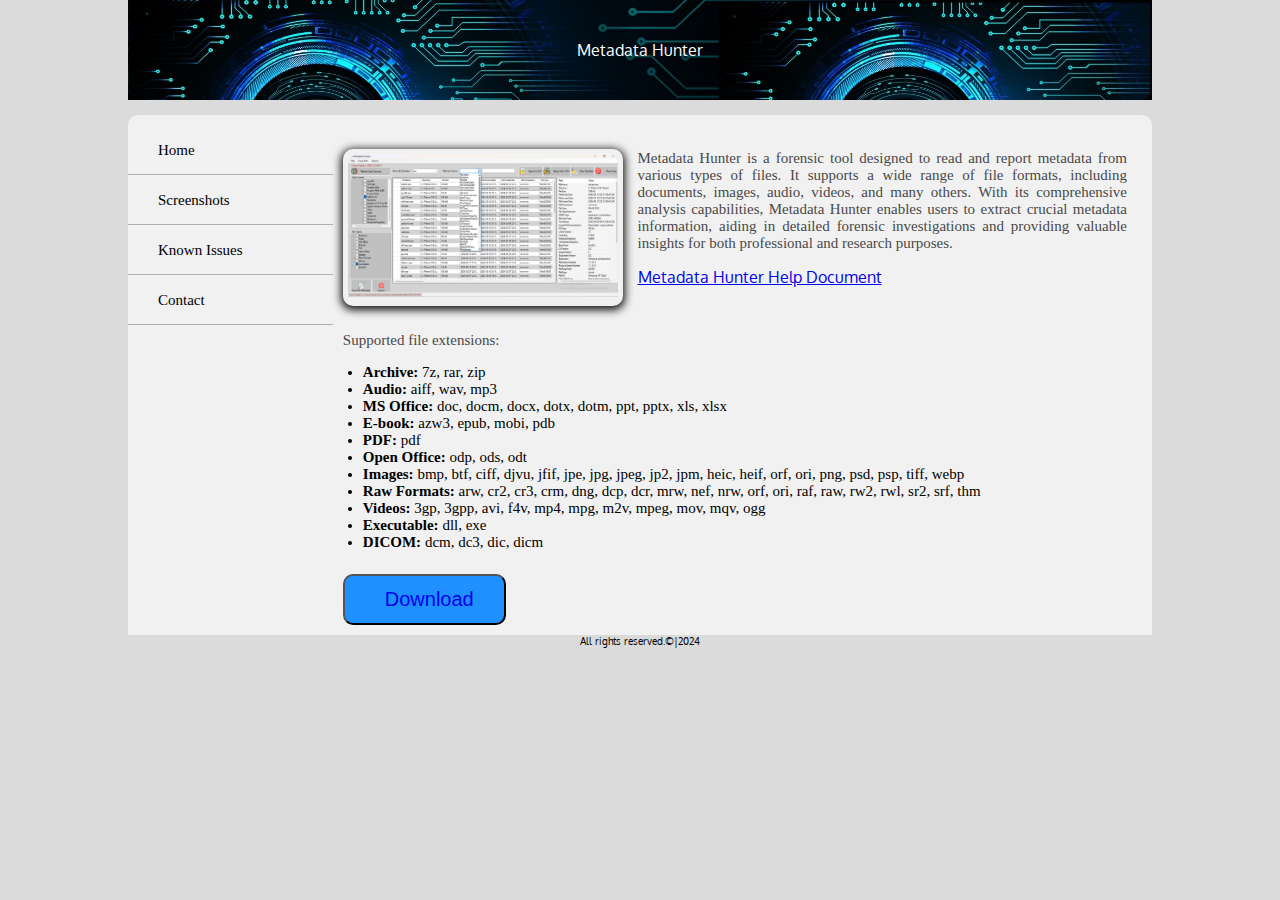
<file: index.html>
<!DOCTYPE html>
<html lang="en">
<head>
    <meta charset="UTF-8">
    <meta name="viewport" content="width=device-width, initial-scale=1.0">
    <title>Home</title>
    <link rel="stylesheet" href="style.css">
    <link rel="preconnect" href="https://fonts.googleapis.com">
<link rel="preconnect" href="https://fonts.gstatic.com" crossorigin>
<link href="https://fonts.googleapis.com/css2?family=Oxygen:wght@300;400;700&display=swap" rel="stylesheet">
<link rel="stylesheet" href="https://use.fontawesome.com/releases/v5.0.13/css/all.css" integrity="sha384-DNOHZ68U8hZfKXOrtjWvjxusGo9WQnrNx2sqG0tfsghAvtVlRW3tvkXWZh58N9jp" crossorigin="anonymous">
</head>
<body>
  
    <div id="container">
        <header>
            <img id="headerResim" src="img/banner1.jpg" alt="">
            <div id="centered">Metadata Hunter</div>
            
        </header>

        <section>
            <nav>
                <ul>
                    <li><a href="index.html"><i class="fas fa-home"></i>Home</a></li>
                    <li><a href="screenshots.html"><i class="fas fa-images"></i>Screenshots</a></li>
                    <li><a href="issues.html"><i class="fas fa-asterisk"></i>Known Issues</a></li>
                    <li><a href="contact.html"><i class="far fa-address-book"></i>Contact</a></li>
                </ul>

            </nav>
            <main>
                <div class="icerik">
                    <img src="img/Resim118.png" alt="" class="rsm">

                </div>
                    <p class="hakYazi">Metadata Hunter is a forensic tool designed to read and report metadata 
                    from various types of files. It supports a wide range of file formats, including 
                    documents, images, audio, videos, and many others. With its comprehensive analysis 
                    capabilities, Metadata Hunter enables users to extract crucial metadata information, 
                    aiding in detailed forensic investigations and providing valuable insights for both 
                    professional and research purposes.</p>
                    <a href="https://drive.google.com/file/d/1VTpDi7mjBACNuGk1-kBtUD3vE-Py7I_3/view?usp=sharing">Metadata Hunter Help Document</a>
             
               <br><br>
                          <p class="hakYazi">Supported file extensions: </p>
                    <ul>
                        <li><strong>Archive:</strong> 7z, rar, zip</li>
                        <li><strong>Audio:</strong> aiff, wav, mp3</li>
                        <li><strong>MS Office:</strong> doc, docm, docx, dotx, dotm, ppt, pptx, xls, xlsx</li>
                        <li><strong>E-book:</strong> azw3, epub, mobi, pdb</li>
                        <li><strong>PDF:</strong> pdf</li>
                        <li><strong>Open Office:</strong> odp, ods, odt</li>
                        <li><strong>Images:</strong> bmp, btf, ciff, djvu, jfif, jpe, jpg, jpeg, jp2, jpm, heic, heif, orf, ori, png, psd, psp, tiff, webp</li>
                        <li><strong>Raw Formats:</strong> arw, cr2, cr3, crm, dng, dcp, dcr, mrw, nef, nrw, orf, ori, raf, raw, rw2, rwl, sr2, srf, thm</li>
                        <li><strong>Videos:</strong> 3gp, 3gpp, avi, f4v, mp4, mpg, m2v, mpeg, mov, mqv, ogg</li>
                        <li><strong>Executable:</strong> dll, exe</li>
                        <li><strong>DICOM:</strong> dcm, dc3, dic, dicm</li>
                    </ul>
                    <button class="btn"><i class="fa fa-download"></i>
                        <a href="https://drive.google.com/file/d/1DoPgPbP-8MSPUkRB67y4dJjYRs-9nJR6/view?usp=sharing">Download</a>
                    </button>
                    <script type="text/javascript" src="https://cdnjs.buymeacoffee.com/1.0.0/button.prod.min.js" data-name="bmc-button" data-slug="kocamazcank" data-color="#FFDD00" data-emoji=""  data-font="Bree" data-text="Buy me a coffee" data-outline-color="#000000" data-font-color="#000000" data-coffee-color="#ffffff" ></script>


            </main>
        </section>

        <footer>
                All rights reserved.&copy;|2024

        </footer>



    </div>
</body>
</html>
</file>
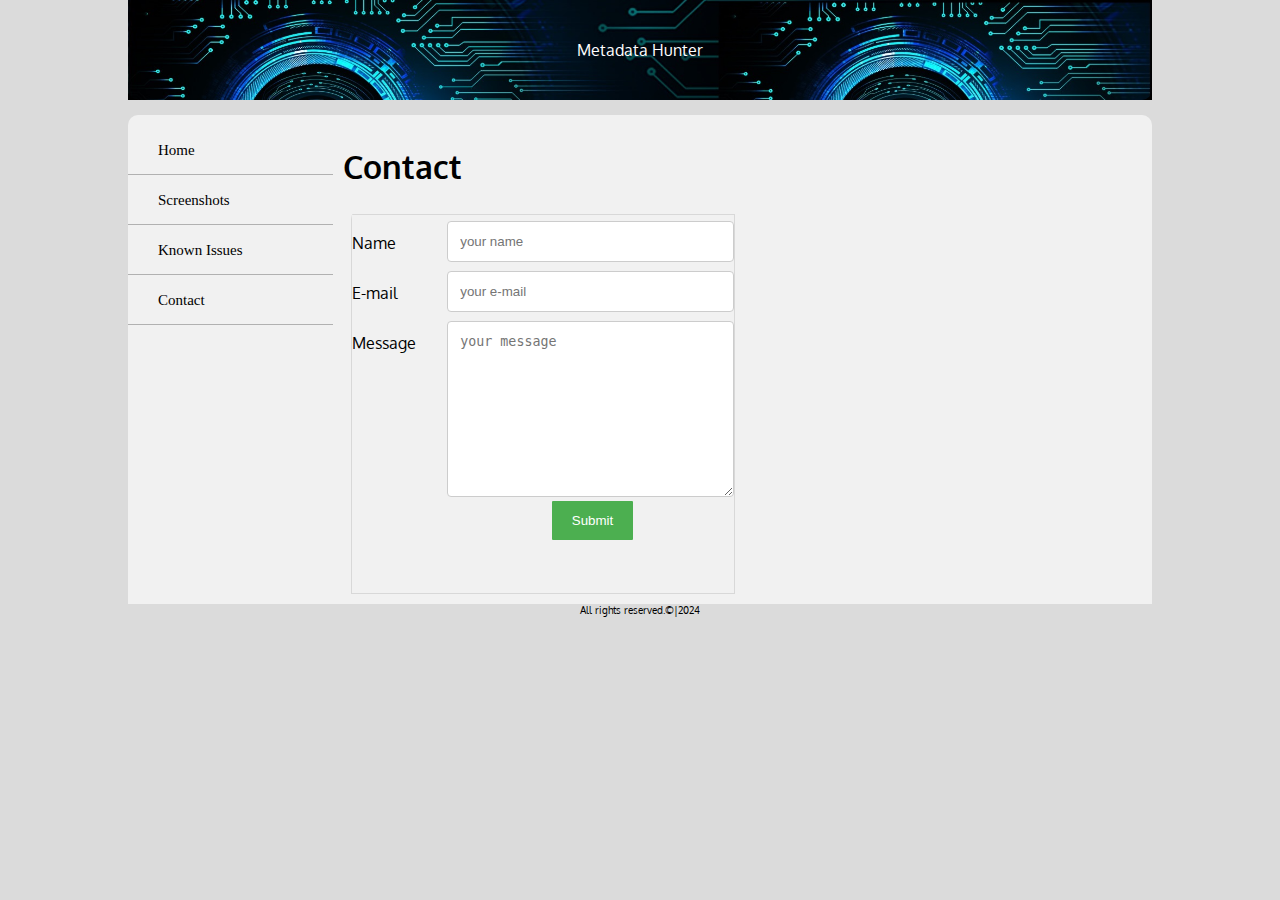
<file: contact.html>
<!DOCTYPE html>
<html lang="en">
<head>
    <meta charset="UTF-8">
    <meta name="viewport" content="width=device-width, initial-scale=1.0">
    <title>Contact</title>
    <link rel="stylesheet" href="style.css">
    <link rel="preconnect" href="https://fonts.googleapis.com">
<link rel="preconnect" href="https://fonts.gstatic.com" crossorigin>
<link href="https://fonts.googleapis.com/css2?family=Oxygen:wght@300;400;700&display=swap" rel="stylesheet">
<link rel="stylesheet" href="https://use.fontawesome.com/releases/v5.0.13/css/all.css" integrity="sha384-DNOHZ68U8hZfKXOrtjWvjxusGo9WQnrNx2sqG0tfsghAvtVlRW3tvkXWZh58N9jp" crossorigin="anonymous">
</head>
<body>
   
    <div id="container">
        <header>
            <img id="headerResim" src="img/banner1.jpg" alt="">
            <div id="centered">Metadata Hunter</div>
            
        </header>

        <section>
            <nav>
                
                <ul>
                    <li><a href="index.html"><i class="fas fa-home"></i>Home</a></li>
                    <li><a href="screenshots.html"><i class="fas fa-images"></i>Screenshots</a></li>
                    <li><a href="issues.html"><i class="fas fa-asterisk"></i>Known Issues</a></li>
                    <li><a href="contact.html"><i class="far fa-address-book"></i>Contact</a></li>
                </ul>

            </nav>

            </nav>
            <main>
                <h1>Contact</h1>
                
                <form action="https://formspree.io/f/mbljyjpn"  method="POST"
>
                <section class="section1">
                        <div class="form">
                            
                            <div class="row">

                                <div class="col25">

                                    <label for="">Name</label>
                                </div>
                                <div class="col75">
                                    <input type="text" name="name" placeholder="your name">
                                </div>

                            </div>
                            <div class="row">

                                <div class="col25">

                                    <label for="">E-mail</label>
                                </div>
                                <div class="col75">
                                    <input type="email" name="email" placeholder="your e-mail">
                                </div>

                            </div>
                            <div class="row">
                                <div class="col25">
                                    <label for="">Message</label>
                                </div>
                                <div class="col75">
                                    <textarea name="message" id="" cols="20" rows="10" placeholder="your message"></textarea>
                                </div>
                            </div>
                            <div class="row">
                                <input type="submit" value="Submit">
                            </div>

                            
                    



                </section>
                </form>

            </main>
        </section>

        <footer>
            All rights reserved.&copy;|2024
        </footer>



    </div>
</body>
</html>
</file>
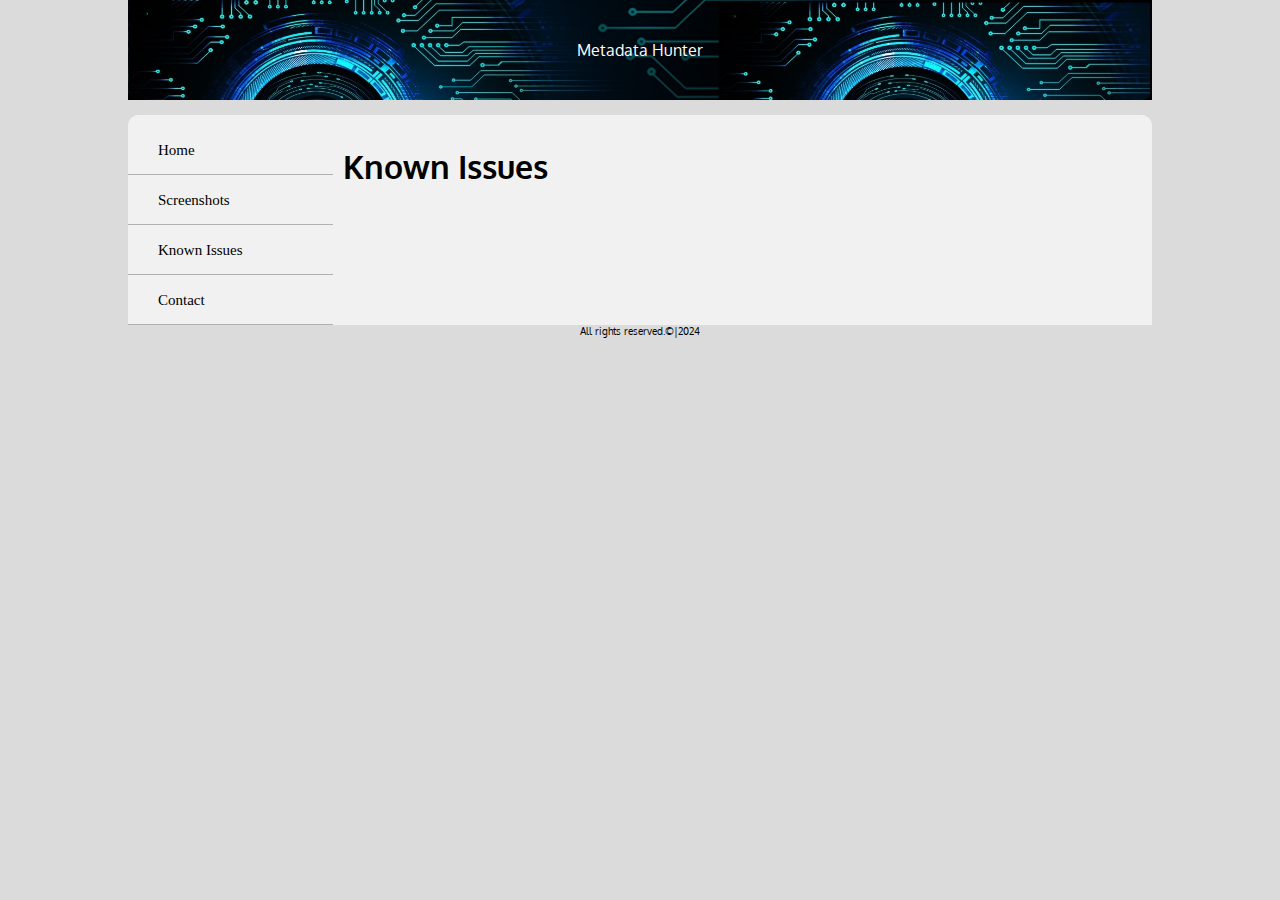
<file: issues.html>
<!DOCTYPE html>
<html lang="en">
<head>
    <meta charset="UTF-8">
    <meta name="viewport" content="width=device-width, initial-scale=1.0">
    <title>Issues</title>
    <link rel="stylesheet" href="style.css">
    <link rel="preconnect" href="https://fonts.googleapis.com">
<link rel="preconnect" href="https://fonts.gstatic.com" crossorigin>
<link href="https://fonts.googleapis.com/css2?family=Oxygen:wght@300;400;700&display=swap" rel="stylesheet">
<link rel="stylesheet" href="https://use.fontawesome.com/releases/v5.0.13/css/all.css" integrity="sha384-DNOHZ68U8hZfKXOrtjWvjxusGo9WQnrNx2sqG0tfsghAvtVlRW3tvkXWZh58N9jp" crossorigin="anonymous">
</head>
<body>

    <div id="container">
        <header>
            <img id="headerResim" src="img/banner1.jpg" alt="">
            <div id="centered">Metadata Hunter</div>
            
        </header>

        <section>
            <nav>
                <ul>
                    <li><a href="index.html"><i class="fas fa-home"></i>Home</a></li>
                    <li><a href="screenshots.html"><i class="fas fa-images"></i>Screenshots</a></li>
                    <li><a href="issues.html"><i class="fas fa-asterisk"></i>Known Issues</a></li>
                    <li><a href="contact.html"><i class="far fa-address-book"></i>Contact</a></li>
                </ul>

            </nav>
            <main>
                <h1>Known Issues</h1>
               
            </main>
        </section>

        <footer>
            All rights reserved.&copy;|2024
        </footer>



    </div>
</body>
</html>
</file>
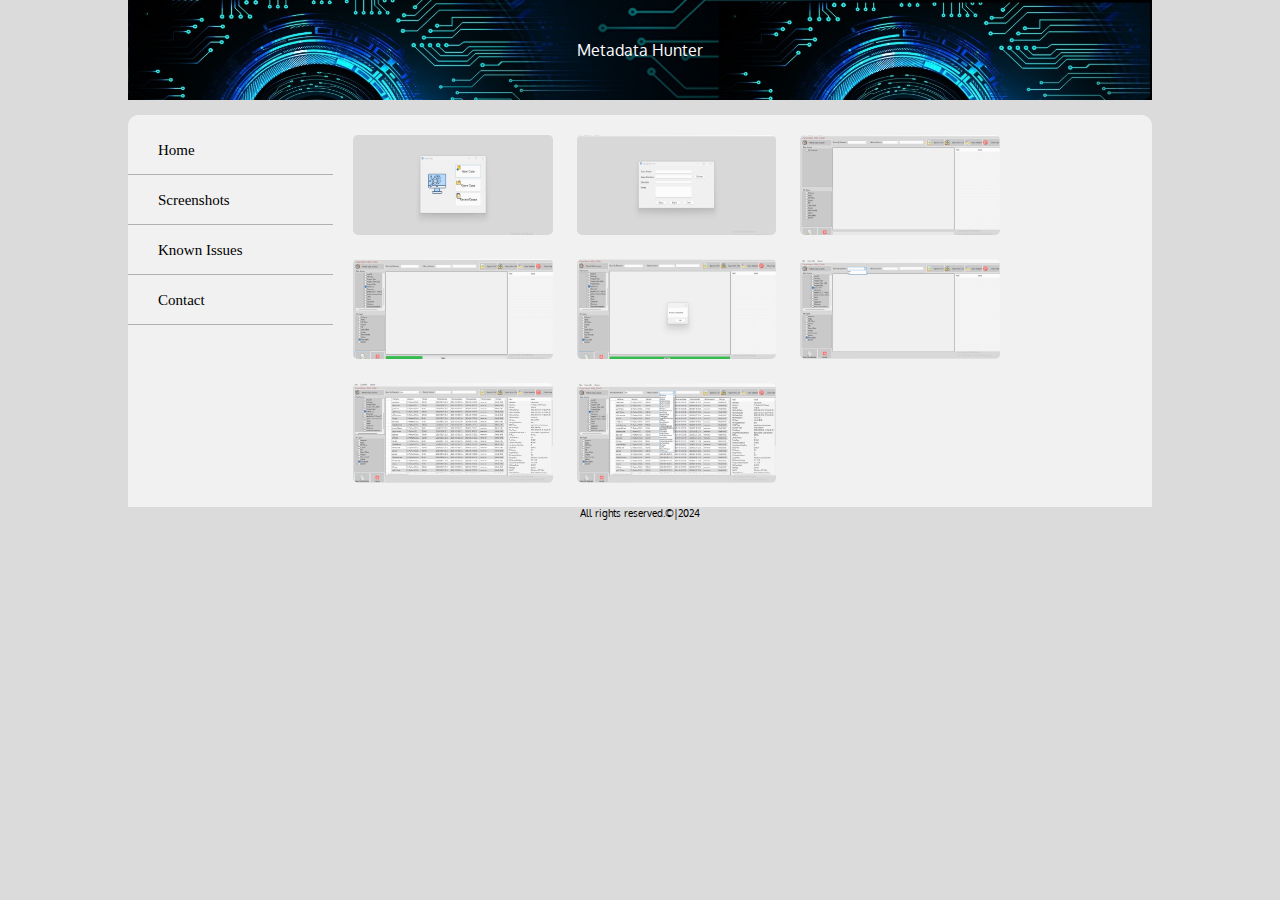
<file: screenshots.html>
<!DOCTYPE html>
<html lang="en">
<head>
    <meta charset="UTF-8">
    <meta name="viewport" content="width=device-width, initial-scale=1.0">
    <title>Screenshots</title>
    <link rel="stylesheet" href="style.css">
    <link rel="preconnect" href="https://fonts.googleapis.com">
<link rel="preconnect" href="https://fonts.gstatic.com" crossorigin>
<link href="https://fonts.googleapis.com/css2?family=Oxygen:wght@300;400;700&display=swap" rel="stylesheet">
<link rel="stylesheet" href="https://use.fontawesome.com/releases/v5.0.13/css/all.css" integrity="sha384-DNOHZ68U8hZfKXOrtjWvjxusGo9WQnrNx2sqG0tfsghAvtVlRW3tvkXWZh58N9jp" crossorigin="anonymous">
</head>
<body>
 
    <div id="container">
        <header>
            <img id="headerResim" src="img/banner1.jpg" alt="">
            <div id="centered">Metadata Hunter</div>
            
        </header>

        <section>
            <nav>
                <ul>
                    <li><a href="index.html"><i class="fas fa-home"></i>Home</a></li>
                    <li><a href="screenshots.html"><i class="fas fa-images"></i>Screenshots</a></li>
                    <li><a href="issues.html"><i class="fas fa-asterisk"></i>Known Issues</a></li>
                    <li><a href="contact.html"><i class="far fa-address-book"></i>Contact</a></li>
                </ul>

            </nav>
            <main>
           
                <a class="link" href="img/Resim111.jpg">
                    <img src="img/Resim111.jpg"" class="galResim">
                </a>
                <a class="link" href="img/Resim112.png">
                    <img src="img/Resim112.png" alt="" class="galResim">
                </a>
                <a class="link" href="img/Resim113.png">
                    <img src="img/Resim113.png" alt="" class="galResim">
                </a>

                <a class="link" href="img/Resim114.png">
                    <img src="img/Resim114.png" alt="" class="galResim">
                </a>

                <a class="link" href="img/Resim115.png">
                    <img src="img/Resim115.png" alt="" class="galResim">
                </a>

                 <a class="link" href="img/Resim116.png">
                    <img src="img/Resim116.png" alt="" class="galResim">
                </a>
                <a class="link" href="img/Resim117.png">
                    <img src="img/Resim117.png" alt="" class="galResim">
                </a>
                <a class="link" href="img/Resim118.png">
                    <img src="img/Resim118.png" alt="" class="galResim">
                </a>

            </main>
        </section>

        <footer>
            All rights reserved.&copy;|2024
        </footer>



    </div>
</body>
</html>
</file>
<file: style.css>
*{
box-sizing: border-box;

}

body{
margin:0;
padding: 0;
background-color: #dbdbdb;
font-family: "Oxygen", sans-serif;
font-weight: 400;
font-style: normal;
}



font{
    float: left;
    letter-spacing: 2px;
}

span{
    font-size: 12px;
    letter-spacing: 1px;
}

#container{

    width: 80%;
    margin: auto;
    height: auto;
}


section{
    width: 100%;
    height: auto;
    background-color: #f1f1f1;
    border-top-left-radius: 10px;
    border-top-right-radius: 10px;
    margin-top: 15px;
    overflow: auto;
}
nav{

    width: 20%;
    float: left;
    margin-top: 10px;
    height: auto;
}
nav ul{
    width: auto;
    height: 100%;
    margin: 0;
    padding: 0;
}
nav li{
    list-style-type: none;
}
nav li a{
    height: 50px;
    line-height: 50px;
    padding-left: 20px;
    text-decoration: none;
    color: black;
    border-bottom: 1px solid #b1b1b1;
    display: block;
}
nav li a:hover{
    color: white;
    background-color: #adadad;
}

i{

    margin-right: 10px;
}

main{
float:left;
height: auto;
width: 80%;
padding: 10px;

}
.icerik{
float: left;
width: 35%;
height: auto;
margin-right: 15px;
border-radius: 10px;
box-shadow: 0 2px 8px 2px rgba(20, 23, 20,15);
padding: 5px;
margin-bottom: 10px;
margin-top: 24px;
}
header{
    width: 100%;
    height: 100px;
    position: relative;
    color: white;
    background-color: black;
    margin-bottom: 5px;
}
#headerResim{
    width: 100%;
    height: 100px;
    border-bottom-left-radius: 10px;
    border-bottom-right-radius: 10px;
}
#centered{
    position: absolute;
    top: 50%;
    left: 50%;
    transform: translate(-50%,-50%);

}
.rsm{
    width: 100%;
    border-top-left-radius:10px;
    border-top-right-radius:10px;
    transition: opacity 0.8s;
}
.rsm:hover{
opacity: 0.6;

}

h5{
    margin: 10px;
    color: dimgray;
}
.icerikText{

    margin: 10px;
    color: dimgray;
}
.btnDevam{
    display: block;
    width: 150px;
    height: 45px;
    padding: 10px 20px;
    background-color: #0071ce;
    color: white;
    text-decoration: none;
    margin: 15px;
    border-radius: 10px;

}
.btnDevam:hover{
    opacity:0.8;
}

footer{

    text-align: center;
    font-size: 10px;
}

#hakkimizdaRSM{

    width: 350px;
    height: 300px;
    float: left;
    border-radius: 10px;
    margin: 25px;
    margin-bottom: 10px;
}
.hakYazi{
    margin-right: 15px;
    margin-top: 25px;
    font-size: 15px;
    font-family: Cambria;
    color: #494949;
    text-align: justify;
}


ul {
    padding-left: 20px; /* Ensures indentation for the list */
    font-size: 15px;
    font-family: Cambria;
}

li {
    font-size: 14px; /* Correctly sets the list items' font size */
    font-size: 15px;
    font-family: Cambria;
}


.referans{
width:30%;
height: 300px;
float: left;
margin: 10px;
border-radius: 5px;
}

.refResim{
    width: 100%;
    height: 180px;
    border-top-left-radius: 5px;
    border-top-right-radius: 5px;
}



.galResim{
width: 25%;
height: 100px;
border-radius: 5px;
opacity: 0.8;
margin: 10px;
transition: all 0.6s;
object-fit: cover;
}
.galResim:hover{

    opacity: 1.0;
    border: 5px solid white;
    cursor: pointer;
}
.link{

    text-decoration: none;
}
iframe{
width:98%;
height: 300px;
float: left;
margin: 10px;
border-radius: 5px;
margin-left: 10px;
}

.section1{
    width: 98%;
    margin: auto;
    height: auto;
    margin-top: 10px;
 }

 .form{
    width: 49%;
    float: left;
    height: 380px;
    border: 1px solid #d8d8d8;
    margin-top: 5px;
    margin-right: 10px;
}

.col25{

    width: 25%;
    float: left;
    margin-top: 6px;
}
.col75{

    width: 75%;
    float: left;
    margin-top: 6px;
}
label{

    padding: 12px 12px 12px 0;
    display: inline-block;
}
input[type=text],textarea{

    width: 100%;
    padding: 12px;
    border: 1px solid #ccc;
    border-radius: 4px;
}
input[type=email]{

    width: 100%;
    padding: 12px;
    border: 1px solid #ccc;
    border-radius: 4px;
}
.row:after{

    content:"";
    clear: both;
    display: block;
}

input[type=submit]{
background-color: #4caf50;
color: white;
padding: 12px 20px;
border: none;
border-radius: 1px;
float: left;
margin-left: 200px;
}



h2{
    text-align: center;
}

.span1{

    display: block;
    font-family: Calibri;
    margin: 10px;
    letter-spacing: 1.5px;
    text-align: center;
    font-size: 16px;
}

.btn {
    background-color: DodgerBlue;
    border-top-left-radius: 10px;
    border-top-right-radius: 10px;
    border-bottom-left-radius: 10px;
    border-bottom-right-radius: 10px;
    color: white;
    padding: 12px 30px;
    cursor: pointer;
    font-size: 20px;
    float: left;
    margin-top: 8px;
    margin-right: 10px;
    
  }

  .btn a{
    text-decoration: none;
  }
  
  /* Darker background on mouse-over */
  .btn:hover {
    background-color: RoyalBlue;
  }
.fa{
    text-decoration: none;
}
</file>
